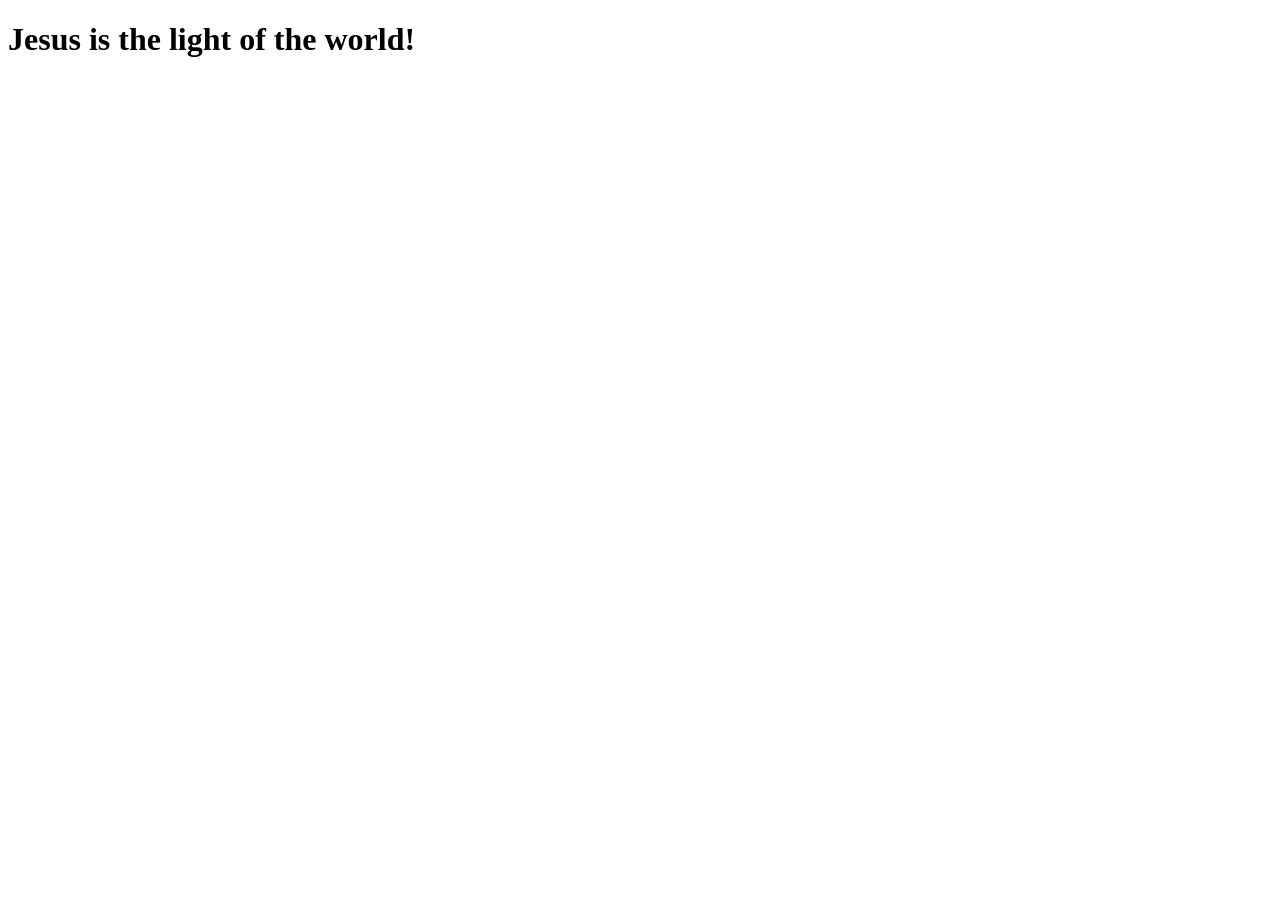
<file: Javascript_andre_yacono/index.html>
<!DOCTYPE html>
<html lang="en">
<head>
    <meta charset="UTF-8">
    <meta name="viewport" content="width=device-width, initial-scale=1.0">
    <title>Document</title>
</head>
<body>
    <h1>Jesus is the light of the world!</h1>
    <script src="fAtributionOperators.js"></script>
</body>
</html>
</file>
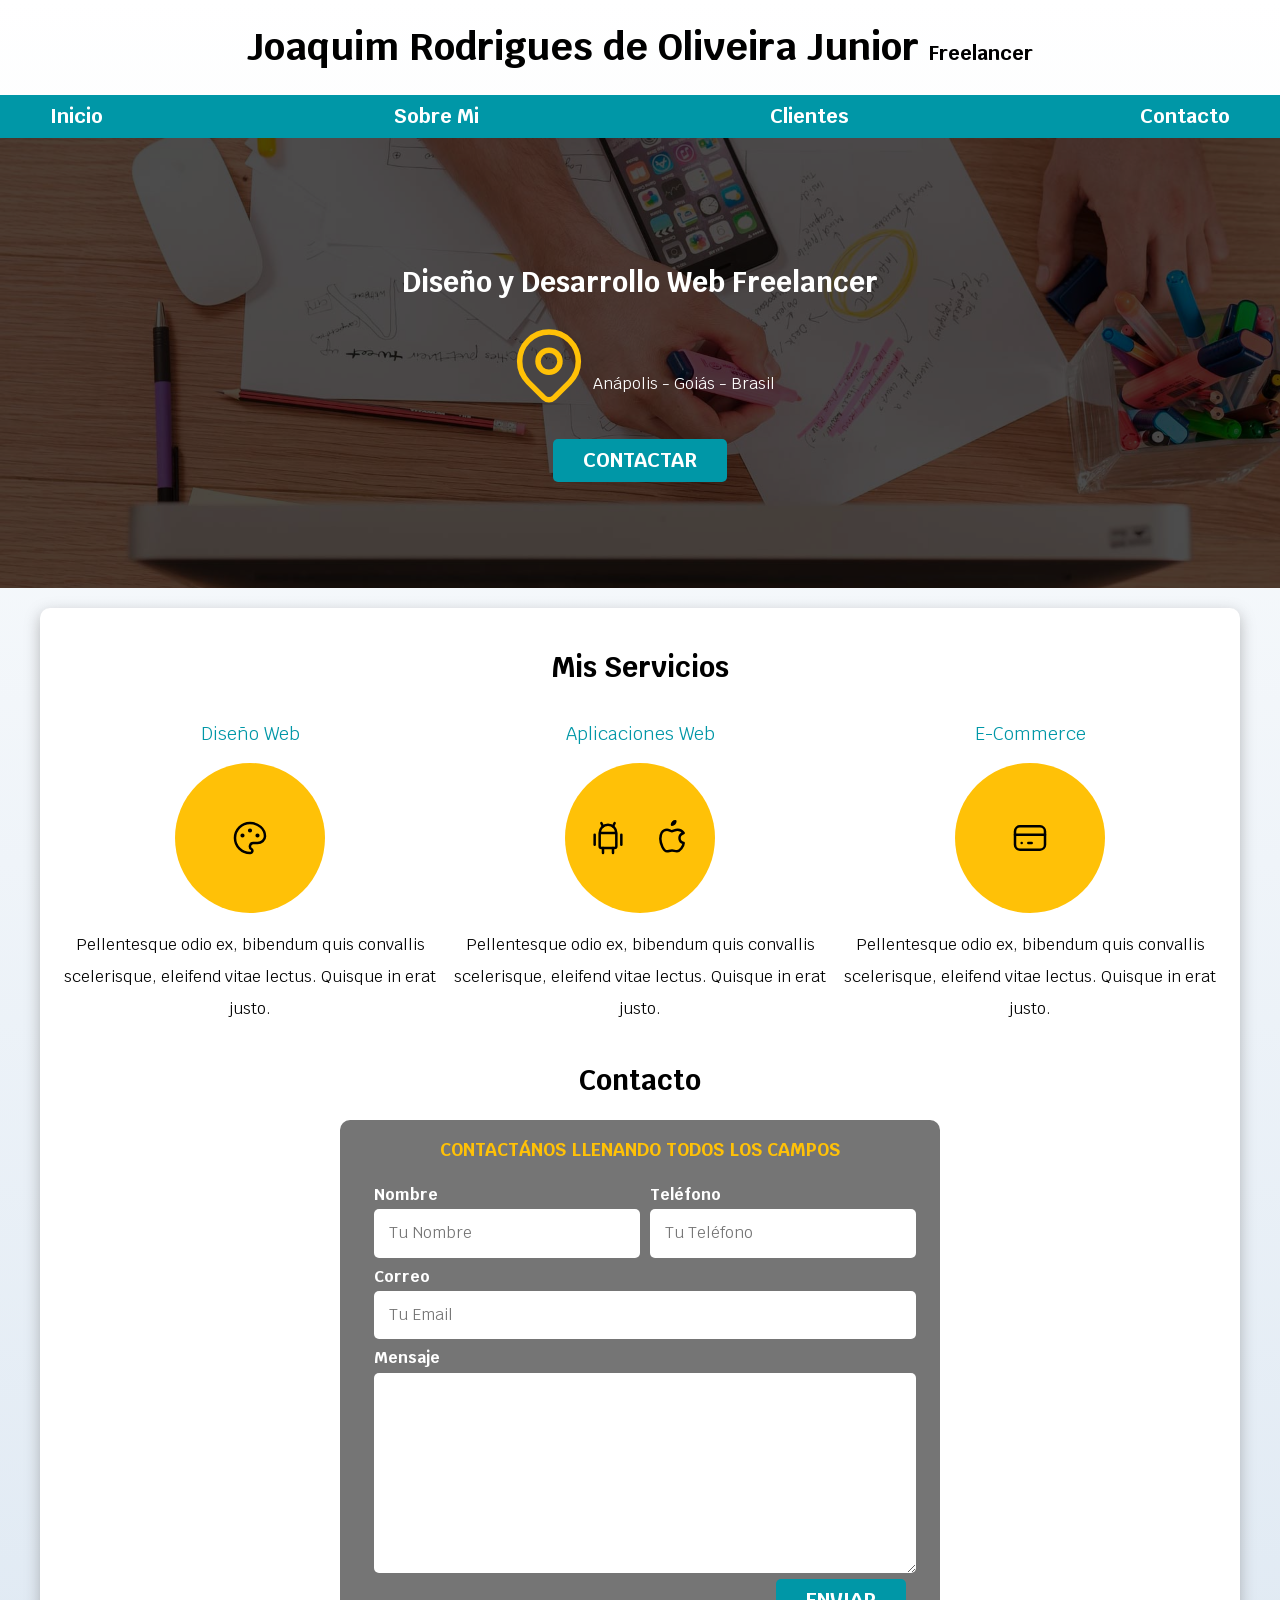
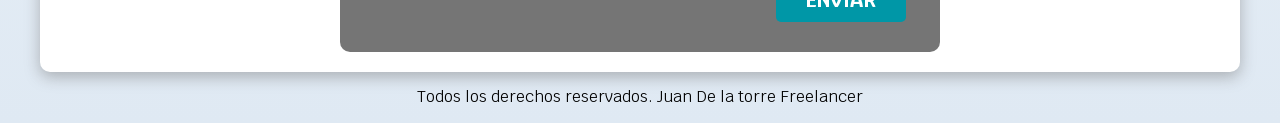
<file: juanPabloHTMLCSSJavascript/freelancer_fin/index.html>
<!DOCTYPE html>
<html lang="en">
<head>
    <meta charset="UTF-8">
    <meta name="viewport" content="width=device-width, initial-scale=1.0">
    <title>Diseñador Freelancer</title>
    <link rel="preload" href="css/normalize.css" as="style">
    <link rel="stylesheet" href="css/normalize.css">
    <link href="https://fonts.googleapis.com/css2?family=Krub:wght@400;700&display=swap" rel="stylesheet">
    <link rel="preload" href="css/styles.css" as="style">
    <link href="css/styles.css" rel="stylesheet">
</head>
<body>
    <header>
        <h1 class="titulo">Joaquim Rodrigues de Oliveira Junior <span>Freelancer</span></h1>
    </header>

    <div class="nav-bg">
        <nav class="navegacion-principal contenedor">
            <a href="#">Inicio</a>
            <a href="#">Sobre Mi</a>
            <a href="#">Clientes</a>
            <a href="#">Contacto</a>
        </nav>
    </div>
    
    <section class="hero">
        <div class="contenido-hero">
            <h2>Diseño y Desarrollo Web <span> Freelancer</span></h2> 
            <div class="ubicacion">
                <svg xmlns="http://www.w3.org/2000/svg" class="icon icon-tabler icon-tabler-map-pin" width="88" height="88" viewBox="0 0 24 24" stroke-width="1.5" stroke="#FFC107" fill="none" stroke-linecap="round" stroke-linejoin="round">
                    <path stroke="none" d="M0 0h24v24H0z"/>
                    <circle cx="12" cy="11" r="3" />
                    <path d="M17.657 16.657L13.414 20.9a1.998 1.998 0 0 1 -2.827 0l-4.244-4.243a8 8 0 1 1 11.314 0z" />
                </svg>
                <p>Anápolis - Goiás - Brasil</p>
            </div>
            <a class="boton" href="#">Contactar</a>
        </div> <!-- .contenido-hero --> 
    </section>
    
    <main class="contenedor sombra">
        <h2>Mis Servicios</h2>

        <div class="servicios">
            <section class="servicio">
                <h3>Diseño Web</h3>
                <div class="iconos">
                    <svg xmlns="http://www.w3.org/2000/svg" class="icon icon-tabler icon-tabler-palette" width="40" height="40" viewBox="0 0 24 24" stroke-width="1.5" stroke="#000000" fill="none" stroke-linecap="round" stroke-linejoin="round">
                        <path stroke="none" d="M0 0h24v24H0z"/>
                        <path d="M12 21a9 9 0 1 1 0 -18a9 8 0 0 1 9 8a4.5 4 0 0 1 -4.5 4h-2.5a2 2 0 0 0 -1 3.75a1.3 1.3 0 0 1 -1 2.25" />
                        <circle cx="7.5" cy="10.5" r=".5" fill="currentColor" />
                        <circle cx="12" cy="7.5" r=".5" fill="currentColor" />
                        <circle cx="16.5" cy="10.5" r=".5" fill="currentColor" />
                    </svg>
                </div>
                <p> Pellentesque odio ex, bibendum quis convallis scelerisque, eleifend vitae lectus. Quisque in erat justo. </p>
            </section>
        
            <section class="servicio">
                <h3>Aplicaciones Web</h3>
                <div class="iconos">
                    <svg xmlns="http://www.w3.org/2000/svg" class="icon icon-tabler icon-tabler-brand-android" width="40" height="40" viewBox="0 0 24 24" stroke-width="1.5" stroke="#000000" fill="none" stroke-linecap="round" stroke-linejoin="round">
                        <path stroke="none" d="M0 0h24v24H0z"/>
                        <line x1="4" y1="10" x2="4" y2="16" />
                        <line x1="20" y1="10" x2="20" y2="16" />
                        <path d="M7 9h10v8a1 1 0 0 1 -1 1h-8a1 1 0 0 1 -1 -1v-8a5 5 0 0 1 10 0" />
                        <line x1="8" y1="3" x2="9" y2="5" />
                        <line x1="16" y1="3" x2="15" y2="5" />
                        <line x1="9" y1="18" x2="9" y2="21" />
                        <line x1="15" y1="18" x2="15" y2="21" />
                    </svg>

                    <svg xmlns="http://www.w3.org/2000/svg" class="icon icon-tabler icon-tabler-brand-apple" width="40" height="40" viewBox="0 0 24 24" stroke-width="1.5" stroke="#000000" fill="none" stroke-linecap="round" stroke-linejoin="round">
                        <path stroke="none" d="M0 0h24v24H0z"/>
                        <path d="M9 7c-3 0-4 3-4 5.5 0 3 2 7.5 4 7.5 1.088-.046 1.679-.5 3-.5 1.312 0 1.5.5 3 .5s4-3 4-5c-.028-.01-2.472-.403-2.5-3-.019-2.17 2.416-2.954 2.5-3-1.023-1.492-2.951-1.963-3.5-2-1.433-.111-2.83 1-3.5 1-.68 0-1.9-1-3-1z" />
                        <path d="M12 4a2 2 0 0 0 2 -2a2 2 0 0 0 -2 2" />
                    </svg>
                </div>
                <p> Pellentesque odio ex, bibendum quis convallis scelerisque, eleifend vitae lectus. Quisque in erat justo. </p>
            </section>

            <section class="servicio">
                <h3>E-Commerce</h3>
                <div class="iconos">
                    <svg xmlns="http://www.w3.org/2000/svg" class="icon icon-tabler icon-tabler-credit-card" width="40" height="40" viewBox="0 0 24 24" stroke-width="1.5" stroke="#000000" fill="none" stroke-linecap="round" stroke-linejoin="round">
                        <path stroke="none" d="M0 0h24v24H0z"/>
                        <rect x="3" y="5" width="18" height="14" rx="3" />
                        <line x1="3" y1="10" x2="21" y2="10" />
                        <line x1="7" y1="15" x2="7.01" y2="15" />
                        <line x1="11" y1="15" x2="13" y2="15" />
                    </svg>
                </div>
                <p> Pellentesque odio ex, bibendum quis convallis scelerisque, eleifend vitae lectus. Quisque in erat justo. </p>
            </section>
        </div> <!--.servicios-->
    
        <section>
            <h2>Contacto</h2>

            <form class="formulario">
                <fieldset>
                    <legend>Contactános llenando todos los campos</legend>

                    <div class="contenedor-campos">
                        <div class="campo">
                            <label>Nombre</label>
                            <input class="input-text" type="text" placeholder="Tu Nombre">
                        </div>

                        <div class="campo">
                            <label>Teléfono</label>
                            <input class="input-text" type="tel" placeholder="Tu Teléfono">
                        </div>

                        <div class="campo">
                            <label>Correo</label>
                            <input class="input-text" type="email" placeholder="Tu Email">
                        </div>
                
                        <div class="campo">
                            <label>Mensaje</label>
                            <textarea class="input-text"></textarea>
                        </div>
                    </div> <!-- .contenedor-campos -->

                    <div class="alinear-derecha flex">
                        <input class="boton w-sm-100" type="submit" value="Enviar">
                    </div>
                </fieldset>
            </form>
        </section>

    </main>
    
    <footer class="footer">
        <p>Todos los derechos reservados. Juan De la torre Freelancer</p>
    </footer>



</body>
</html>
</file>
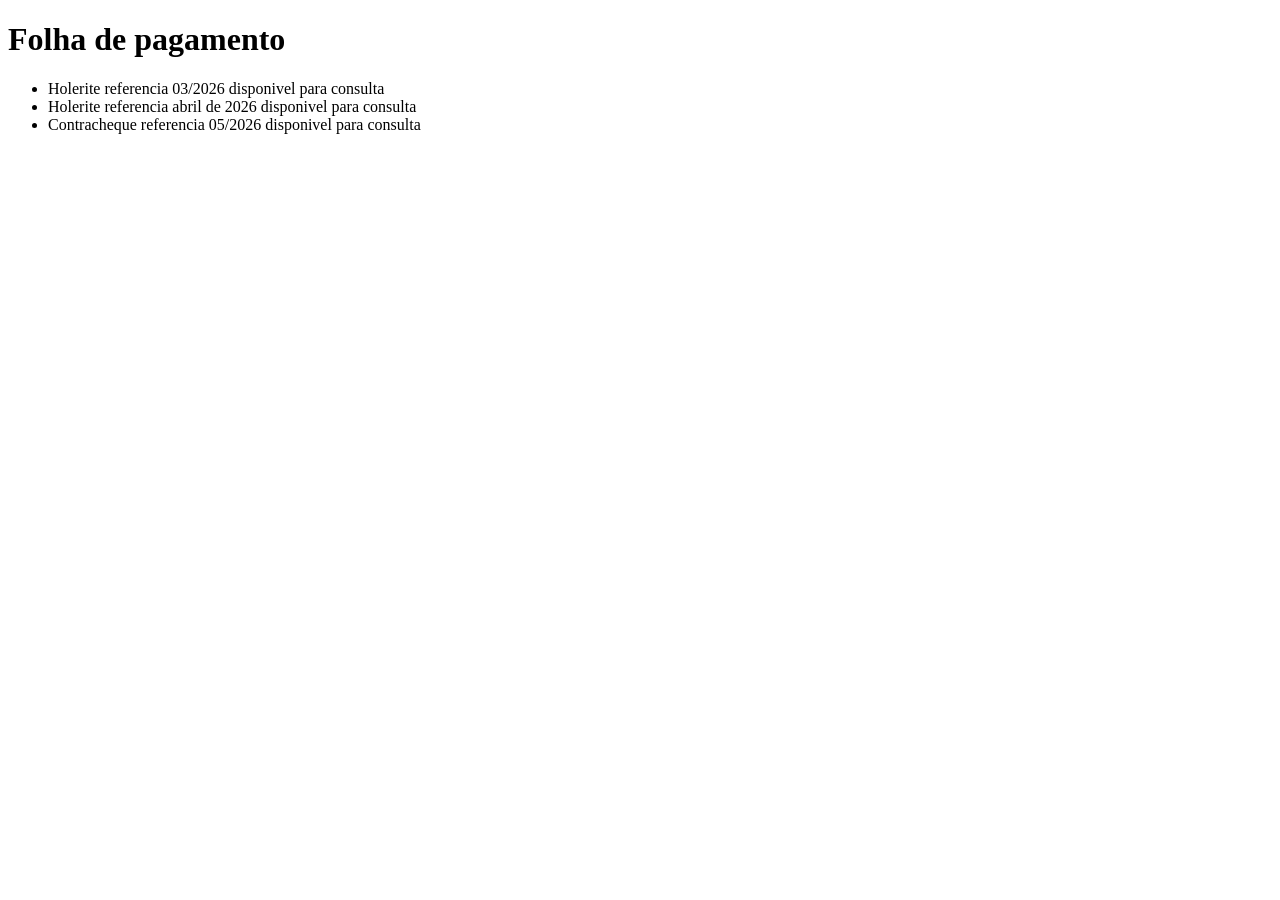
<file: machine_learning_and_Data_Science/projeto_holerite/sample_holerites.html>
<!doctype html>
<html lang="pt-br">
  <head>
    <meta charset="utf-8">
    <title>Teste de holerites</title>
  </head>
  <body>
    <main>
      <h1>Folha de pagamento</h1>
      <ul>
        <li>Holerite referencia 03/2026 disponivel para consulta</li>
        <li>Holerite referencia abril de 2026 disponivel para consulta</li>
        <li>Contracheque referencia 05/2026 disponivel para consulta</li>
      </ul>
    </main>
  </body>
</html>
</file>
<file: juanPabloHTMLCSSJavascript/freelancer_fin/css/styles.css>
:root {
    --blanco: #ffffff;
    --oscuro: #212121;
    --primario: #FFC107;
    --secundario: #0097A7;
    --gris: #757575;
    --grisClaro: #DFE9F3;
}
/*  Globales **/
html {
    font-size: 62.5%;
    box-sizing: border-box; /* Hack para Box Model **/
    scroll-snap-type: y mandatory;
}
/** Scroll Snap**/
.servicios,
.navegacion-principal,
.formulario {
    scroll-snap-align: center;
    scroll-snap-stop: always;
}

*, *:before, *:after {
    box-sizing: inherit;
}
body {
    font-size: 16px; /* 1rem = 10px */
    font-family: 'Krub', sans-serif;
    background-image: linear-gradient(to top, var(--grisClaro) 0%, var(--blanco) 100% );
}
.contenedor {
    max-width: 120rem;
    margin: 0 auto;
}
.boton {
    background-color: var(--secundario);
    color: var(--blanco);
    padding: 1rem 3rem;
    margin-top: 3rem;
    font-size: 2rem;
    text-decoration: none;
    text-transform: uppercase;
    font-weight: bold;
    border-radius: .5rem;
    width: 90%;
    text-align: center;
    border: none;
}
@media (min-width: 768px) {
    .boton {
        width: auto;
    }
}
.boton:hover {
    cursor: pointer;
}

.sombra {
    box-shadow: 0px 5px 15px 0px rgba(112,112,112,0.48);
    background-color: var(--blanco);
    padding: 2rem;
    border-radius: 1rem;
}

/* Tipografia */
h1 {
    font-size: 3.8rem;
}
h2 {
    font-size: 2.8rem;
}
h3 {
    font-size: 1.8rem;
}
h1,h2,h3 {
    text-align: center;
}


/* Titulos */
.titulo span {
    font-size: 2rem;
}

/** Utilidades **/
.w-sm-100 {
    width: 100%;
}
@media (min-width: 768px) {
    .w-sm-100 {
        width: auto;
    }
}
.flex {
    display: flex;
}
.alinear-derecha {
    justify-content: flex-end;
}

/* Navegacion Principal */
.nav-bg {
    background-color: var(--secundario);
}
.navegacion-principal {
    display: flex;
    flex-direction: column;
}
@media (min-width: 768px) {
    .navegacion-principal {
        flex-direction: row;
        justify-content: space-between;
    }
}

.navegacion-principal a {
    display: block;
    text-align: center;
    color: var(--blanco);
    text-decoration: none;
    font-size: 2rem;
    font-weight: 700;
    padding: 1rem;
}
.navegacion-principal a:hover {
    background-color: var(--primario);
    color: var(--oscuro);
}

/* Hero */
.hero {
    background-image: url(../img/hero.jpg);
    background-repeat: no-repeat;
    background-size: cover;
    height: 450px;
    position: relative;
    margin-bottom: 2rem;
}
.contenido-hero {
    position: absolute;
    background-color: rgba( 0,0,0, .7 ); /** Anterior **/
    background-color: rgb( 0 0 0 / 70% );
    width: 100%;
    height: 100%;

    display: flex;
    flex-direction: column;
    align-items: center;
    justify-content: center;

}
.contenido-hero h2, 
.contenido-hero p {
    color: var(--blanco);
}
.contenido-hero .ubicacion {
    display: flex;
    align-items: flex-end;
}



/** Servicios **/
@media (min-width: 768px) {
    .servicios {
        display: grid;
        grid-template-columns: repeat(3, 1fr);
        column-gap: 1rem;
    }
}

.servicio {
    display: flex;
    flex-direction: column;
    align-items: center;
}
.servicio h3 {
    color: var(--secundario);
    font-weight: normal;
}
.servicio p {
    line-height: 2;
    text-align: center;
}
.servicio .iconos {
    height: 15rem;
    width: 15rem;
    background-color: var(--primario);
    border-radius: 50%;
    display: flex;
    justify-content: space-evenly;
    align-items: center;
}

/** Contacto **/
.formulario {
    background-color: var(--gris);
    width: min( 60rem, 100% ); /** Utilizar el valor más pequeño **/
    margin: 0 auto;
    padding: 2rem;
    border-radius: 1rem;
}

.formulario fieldset {
    border: none;
}
.formulario legend {
    text-align: center;
    font-size: 1.8rem;
    text-transform: uppercase;
    font-weight: 700;
    margin-bottom: 2rem;
    color: var(--primario);
}

@media (min-width: 768px) {
    .contenedor-campos {
        display: grid;
        grid-template-columns: 50% 50%;
        grid-template-rows: auto auto 20rem ;
        column-gap: 1rem;
    }

    .campo:nth-child(3),
    .campo:nth-child(4) {
        grid-column: 1 / 3;
    }
}
.campo {
    margin-bottom: 1rem;
}
.campo label {
    color: var(--blanco);
    font-weight: bold;
    margin-bottom: .5rem;
    display: block;
}
.campo textarea {
    height: 20rem;
}

.input-text {
    width: 100%;
    border: none;
    padding: 1.5rem;
    border-radius: .5rem;
}

/** Footer **/
.footer {
    text-align: center;
}
</file>
